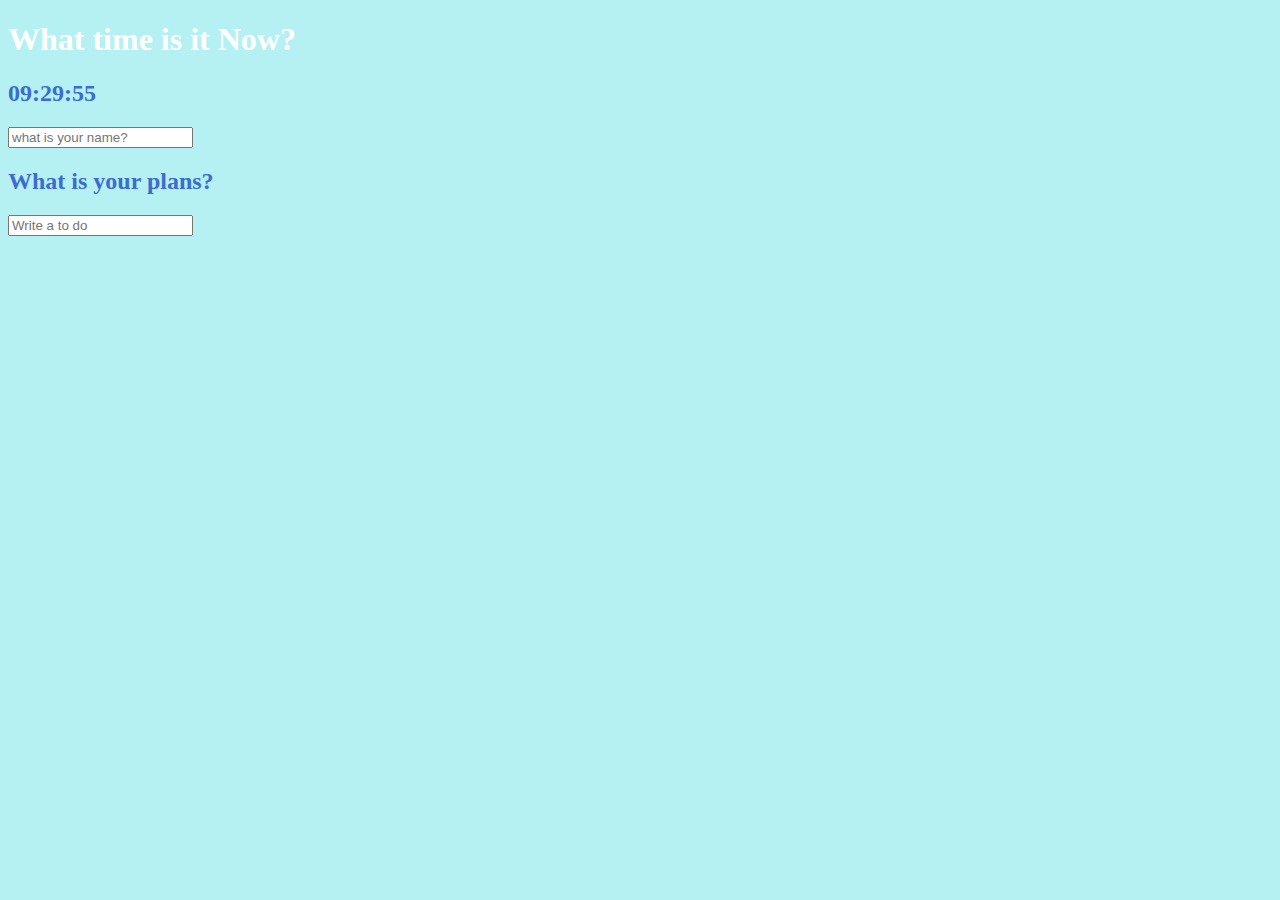
<file: JY-JS.html>
<!DOCTYPE html>
<!-- saved from url=(0072)file:///Users/jeyongkim/Desktop/vanila-JS/vanila_JS_makingWeb/index.html -->
<html><head><meta http-equiv="Content-Type" content="text/html; charset=UTF-8">
    <title>JY-JS</title>
    
    <link rel="stylesheet" href="./JY-JS_files/index.css">
  </head>

  <body>
    <div class="js-clock">
      <h1>What time is it Now?</h1>
      <h2 class="time"> 21:40:00</h2>
    </div>

    <form class="js-form form showing">
      <input type="text" placeholder="what is your name?">
    </form>

    <h4 class="js-greetings greeting"></h4>
    <form class="js-toDoForm">
      <h2>What is your plans?</h2>
      <input type="text" placeholder="Write a to do">
    </form>
    <ul class="js-toDoList"></ul>
    <script src="./JY-JS_files/clock.js"></script>
    <script src="./JY-JS_files/greeting.js"></script>
    <script src="./JY-JS_files/todo.js"></script>
    <script src="./JY-JS_files/bg2nd.js"></script>
  

</body></html>
</file>
<file: JY-JS_files/index.css>
body {
  background-color: rgb(181, 241, 243);
}

h1 {
  color: white;
}

.form,
.greeting {
  display: none;
}

.showing {
  display: block;
}

h2 {
  color: rgb(61, 107, 207);
}

@keyframes fadeIn {
  from {
    opacity: 0;
  }
  to {
    opacity: 1;
  }
}

.bgImage {
  position: absolute;
  top: 0;
  left: 0;
  width: 100%;
  height: 100%;
  z-index: -1;
  animation: fadeIn 3s linear;
}
</file>
